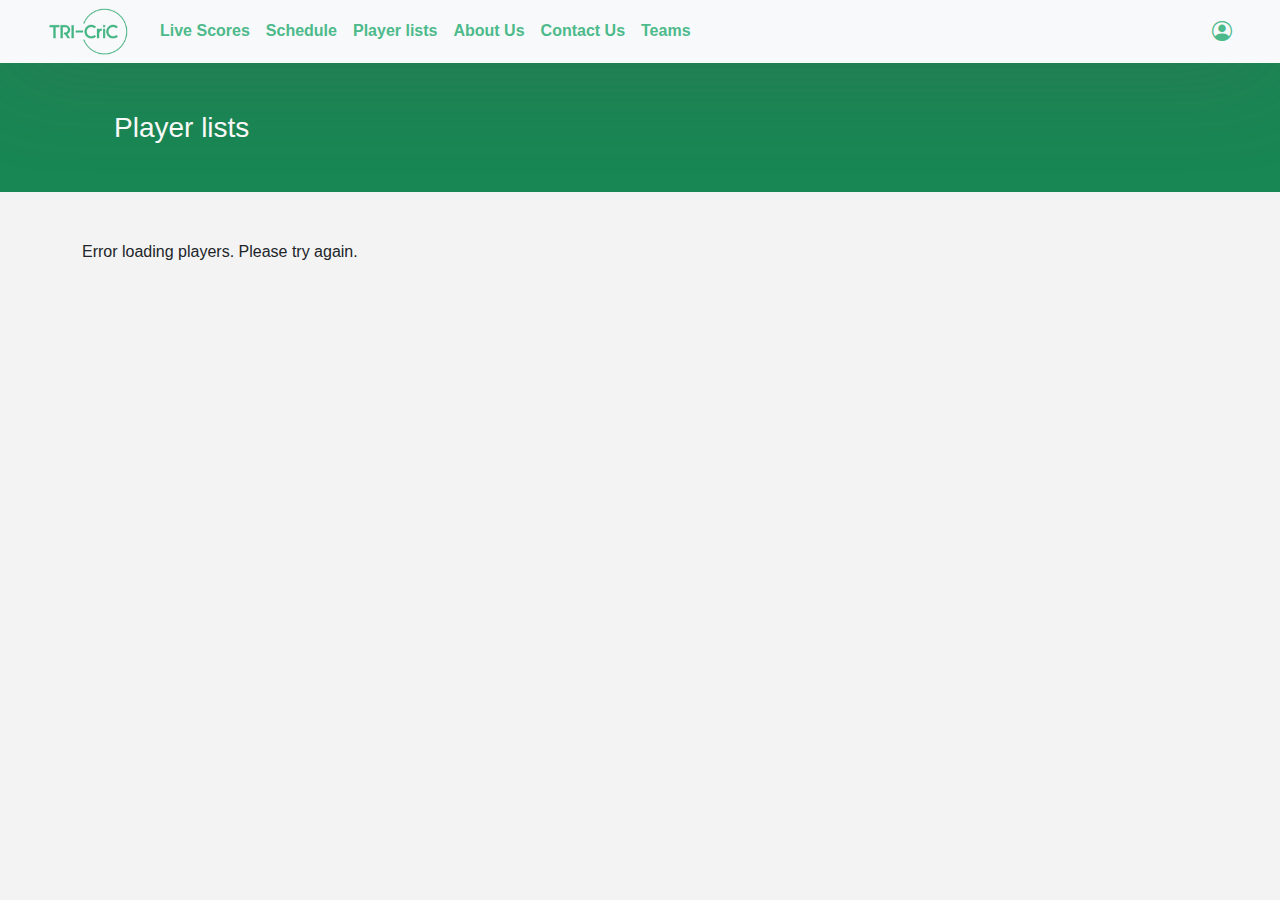
<file: all_players.html>
<!DOCTYPE html>
<html lang="en">
  <head>
    <meta charset="UTF-8" />
    <meta name="viewport" content="width=device-width, initial-scale=1.0" />
    <title>live cricket scores</title>
    <link
      href="https://cdn.jsdelivr.net/npm/bootstrap@5.3.0/dist/css/bootstrap.min.css"
      rel="stylesheet"
    />
    <link
      rel="stylesheet"
      href="https://cdn.jsdelivr.net/npm/bootstrap-icons@1.11.3/font/bootstrap-icons.min.css"
    />
    <link rel="stylesheet" href="./css/styles.css" />
    <link rel="stylesheet" href="./css/media.css" />
  </head>
  <body>
    <!-- NAVBAR -->
    <nav class="navbar navbar-expand-lg bg-body-tertiary custom-navbar">
      <div class="container-fluid px-lg-5">
        <a class="logo" href="./index.html">
          <img src="./images/logo/logocric.png" alt=" logo" />
        </a>
        <button
          class="navbar-toggler"
          type="button"
          data-bs-toggle="collapse"
          data-bs-target="#navbar"
          aria-controls="navbar"
          aria-expanded="false"
          aria-label="Toggle navigation"
        >
          <span class="navbar-toggler-icon"></span>
        </button>

        <div class="collapse navbar-collapse" id="navbar">
          <ul class="navbar-nav me-auto mb-2 mb-lg-0 ms-4">
            <li class="nav-item">
              <a
                class="nav-link active"
                aria-current="page"
                href="liveScore.html"
              >
                Live Scores
              </a>
            </li>
            <li class="nav-item">
              <a class="nav-link" href="schedule.html">Schedule</a>
            </li>

            <li class="nav-item">
              <a class="nav-link" href="all_players.html">Player lists</a>
            </li>
            <li class="nav-item">
              <a class="nav-link" href="#">About Us</a>
            </li>
            <li class="nav-item">
              <a class="nav-link" href="#">Contact Us</a>
            </li>
            <li class="nav-item">
              <a class="nav-link" href="Teams.html">Teams</a>
            </li>
          </ul>
          <a href=""><i class="bi bi-person-circle custom-icon"></i></a>
        </div>
      </div>
    </nav>

    <!-- sections -->

    <section class="bg-success py-5">
      <div class="container">
        <h3 class="m-0">Player lists</h3>
      </div>
    </section>

    <section class="schedule players py-5">
      <div class="container">
        <div class="row g-4">
          <div class="col-lg-3">
            <div class="profile-card">
              <img
                src="./images/dummy/dummy1.jfif"
                alt="User Image"
                class="profile-img"
              />
              <div class="profile-info">
                <h3>Virat Kohli</h3>
                <p>Country: India</p>
              </div>
            </div>
          </div>
        </div>
      </div>
    </section>
    <script src="https://cdn.jsdelivr.net/npm/bootstrap@5.3.0/dist/js/bootstrap.bundle.min.js"></script>
    <script src="./js/app.js"></script>
  </body>
</html>
</file>
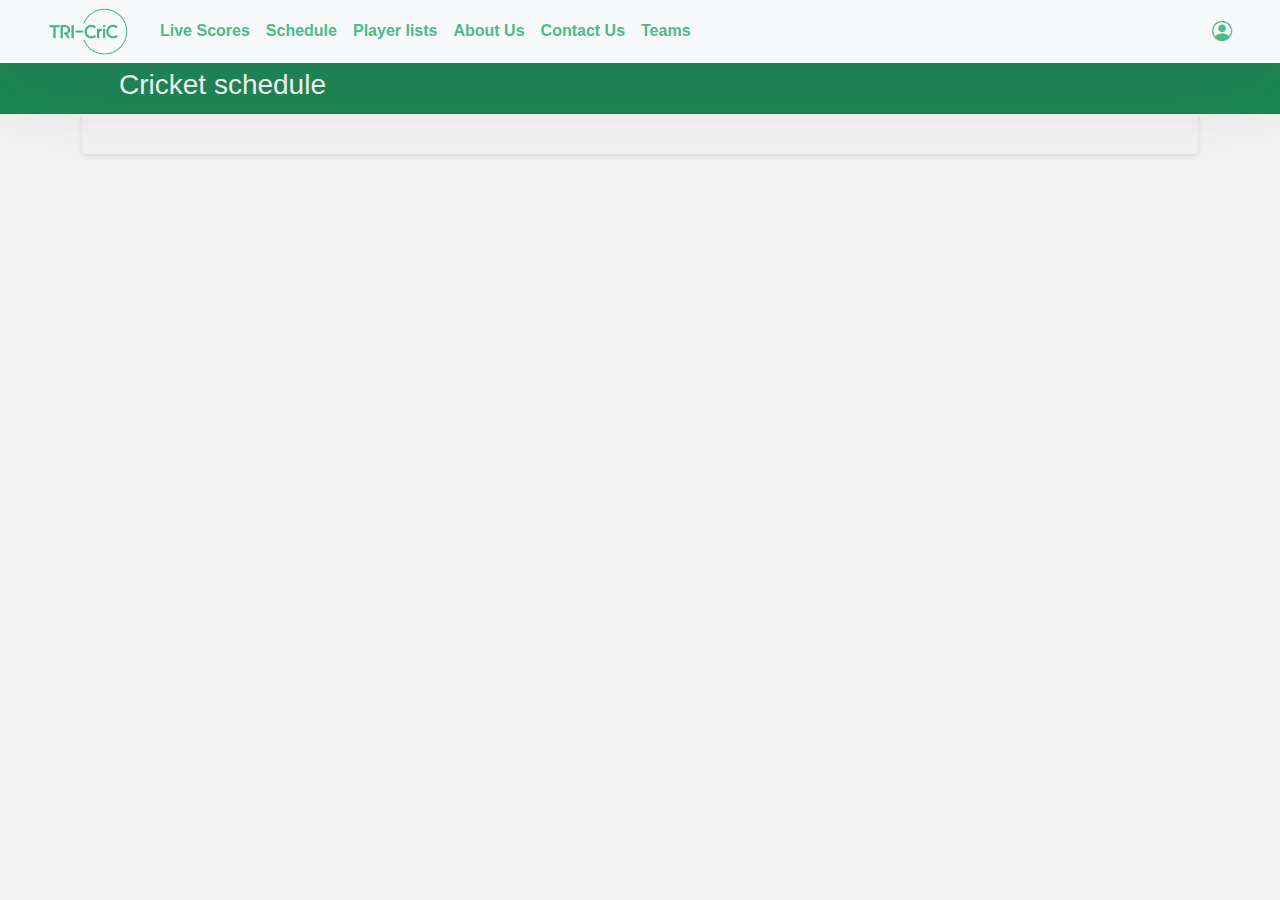
<file: schedule.html>
<!DOCTYPE html>
<html lang="en">
  <head>
    <meta charset="UTF-8" />
    <meta name="viewport" content="width=device-width, initial-scale=1.0" />
    <title>live cricket scores</title>
    <link
      href="https://cdn.jsdelivr.net/npm/bootstrap@5.3.0/dist/css/bootstrap.min.css"
      rel="stylesheet"
    />
    <link
      rel="stylesheet"
      href="https://cdn.jsdelivr.net/npm/bootstrap-icons@1.11.3/font/bootstrap-icons.min.css"
    />
    <link rel="stylesheet" href="./css/styles.css" />
    <link rel="stylesheet" href="./css/media.css" />
  </head>
  <body>
    <!-- NAVBAR -->
    <nav class="navbar navbar-expand-lg bg-body-tertiary custom-navbar">
      <div class="container-fluid px-lg-5">
        <a class="logo" href="./index.html">
          <img src="./images/logo/logocric.png" alt=" logo" />
        </a>
        <button
          class="navbar-toggler"
          type="button"
          data-bs-toggle="collapse"
          data-bs-target="#navbarSupportedContent"
          aria-controls="navbarSupportedContent"
          aria-expanded="false"
          aria-label="Toggle navigation"
        >
          <span class="navbar-toggler-icon"></span>
        </button>

        <div class="collapse navbar-collapse" id="navbarSupportedContent">
          <ul class="navbar-nav me-auto mb-2 mb-lg-0 ms-4">
            <li class="nav-item">
              <a
                class="nav-link active"
                aria-current="page"
                href="liveScore.html"
              >
                Live Scores
              </a>
            </li>
            <li class="nav-item">
              <a class="nav-link" href="schedule.html">Schedule</a>
            </li>

            <li class="nav-item">
              <a class="nav-link" href="all_players.html">Player lists</a>
            </li>
            <li class="nav-item">
              <a class="nav-link" href="#">About Us</a>
            </li>
            <li class="nav-item">
              <a class="nav-link" href="#">Contact Us</a>
            </li>
            <li class="nav-item">
              <a class="nav-link" href="Teams.html">Teams</a>
            </li>
          </ul>
          <a href=""><i class="bi bi-person-circle custom-icon"></i></a>
        </div>
      </div>
    </nav>

    <section class="bg-success">
      <div class="container">
        <div class="matches">
          <!-- <ul class="header1">
            <li>
              <a href="Current_matches.html" aria-label="View current matches"
                >Current Matches</a
              >
            </li>
            <li>
              <a href="#" aria-label="View current and future series"
                >Current & Future Series</a
              >
            </li>
            <li>
              <a href="#" aria-label="View matches by day">Matches By Day</a>
            </li>

            <li><a href="#" aria-label="View teams">Teams</a></li>
            <hr />
          </ul> -->

          <h3>Cricket schedule</h3>
          <!-- <div class="list-link">
            <ul>
              <li>
                <a href="#" aria-label="View international matches"
                  >International</a
                >
              </li>

              <li>
                <a href="#" aria-label="View domestic and other matches"
                  >Domestic & Others</a
                >
              </li>

              <li>
                <a href="#" aria-label="View T20 leagues">T20 Leagues</a>
              </li>

              <li><a href="#" aria-label="View women's matches">Women</a></li>
              <li>
                <a href="#" aria-label="View all matches">All Matches</a>
              </li>
            </ul>
          </div> -->
        </div>
      </div>
    </section>

    <section class="schedule">
      <div class="container">
        <div class="layout"></div>
        <!-- <div class="layout">
          <ul>
            <li>
              <div class="date">TUE, FEB 04 2025</div>
              <div class="row">
                <div class="col-lg-4">
                  <h6 class="custom-h">
                    <a href="#">Malta T20I Tri-Series, 2025</a>
                  </h6>
                </div>
                <div class="col-lg-8">
                  <div class="list">
                    <div class="item">
                      <a href="#"><b>Austria vs Hungary, 3rd Match</b></a>
                      <span>Marsa Sports Club, Marsa</span>
                    </div>
                    <div class="item">
                      <b>1:30 PM</b>
                      <span>08:00 AM GMT / 10:00</span>
                      <span>AM LOCAL</span>
                    </div>
                  </div>
                  <div class="list">
                    <div class="item">
                      <a href="#"><b>Austria vs Hungary, 3rd Match</b></a>
                      <span>Marsa Sports Club, Marsa</span>
                    </div>
                    <div class="item">
                      <b>1:30 PM</b>
                      <span>08:00 AM GMT / 10:00</span>
                      <span>AM LOCAL</span>
                    </div>
                  </div>
                </div>
              </div>
            </li>
          </ul>

          <ul>
            <li>
              <div class="date">TUE, FEB 04 2025</div>
              <div class="row">
                <div class="col-lg-4">
                  <h6 class="custom-h">
                    <a href="#">Malta T20I Tri-Series, 2025</a>
                  </h6>
                </div>
                <div class="col-lg-8">
                  <div class="list">
                    <div class="item">
                      <a href="#"><b>Austria vs Hungary, 3rd Match</b></a>
                      <span>Marsa Sports Club, Marsa</span>
                    </div>
                    <div class="item">
                      <b>1:30 PM</b>
                      <span>08:00 AM GMT / 10:00</span>
                      <span>AM LOCAL</span>
                    </div>
                  </div>
                  <div class="list">
                    <div class="item">
                      <a href="#"><b>Austria vs Hungary, 3rd Match</b></a>
                      <span>Marsa Sports Club, Marsa</span>
                    </div>
                    <div class="item">
                      <b>1:30 PM</b>
                      <span>08:00 AM GMT / 10:00</span>
                      <span>AM LOCAL</span>
                    </div>
                  </div>
                </div>
              </div>
            </li>
          </ul>

          <ul>
            <li>
              <div class="date">TUE, FEB 04 2025</div>
              <div class="row">
                <div class="col-lg-4">
                  <h6 class="custom-h">
                    <a href="#">Malta T20I Tri-Series, 2025</a>
                  </h6>
                </div>
                <div class="col-lg-8">
                  <div class="list">
                    <div class="item">
                      <a href="#"><b>Austria vs Hungary, 3rd Match</b></a>
                      <span>Marsa Sports Club, Marsa</span>
                    </div>
                    <div class="item">
                      <b>1:30 PM</b>
                      <span>08:00 AM GMT / 10:00</span>
                      <span>AM LOCAL</span>
                    </div>
                  </div>
                  <div class="list">
                    <div class="item">
                      <a href="#"><b>Austria vs Hungary, 3rd Match</b></a>
                      <span>Marsa Sports Club, Marsa</span>
                    </div>
                    <div class="item">
                      <b>1:30 PM</b>
                      <span>08:00 AM GMT / 10:00</span>
                      <span>AM LOCAL</span>
                    </div>
                  </div>
                </div>
              </div>
            </li>
          </ul>

          <ul>
            <li>
              <div class="date">TUE, FEB 04 2025</div>
              <div class="row">
                <div class="col-lg-4">
                  <h6 class="custom-h">
                    <a href="#">Malta T20I Tri-Series, 2025</a>
                  </h6>
                </div>
                <div class="col-lg-8">
                  <div class="list">
                    <div class="item">
                      <a href="#"><b>Austria vs Hungary, 3rd Match</b></a>
                      <span>Marsa Sports Club, Marsa</span>
                    </div>
                    <div class="item">
                      <b>1:30 PM</b>
                      <span>08:00 AM GMT / 10:00</span>
                      <span>AM LOCAL</span>
                    </div>
                  </div>
                  <div class="list">
                    <div class="item">
                      <a href="#"><b>Austria vs Hungary, 3rd Match</b></a>
                      <span>Marsa Sports Club, Marsa</span>
                    </div>
                    <div class="item">
                      <b>1:30 PM</b>
                      <span>08:00 AM GMT / 10:00</span>
                      <span>AM LOCAL</span>
                    </div>
                  </div>
                </div>
              </div>
            </li>
          </ul>

          <ul>
            <li>
              <div class="date">TUE, FEB 04 2025</div>
              <div class="row">
                <div class="col-lg-4">
                  <h6 class="custom-h">
                    <a href="#">Malta T20I Tri-Series, 2025</a>
                  </h6>
                </div>
                <div class="col-lg-8">
                  <div class="list">
                    <div class="item">
                      <a href="#"><b>Austria vs Hungary, 3rd Match</b></a>
                      <span>Marsa Sports Club, Marsa</span>
                    </div>
                    <div class="item">
                      <b>1:30 PM</b>
                      <span>08:00 AM GMT / 10:00</span>
                      <span>AM LOCAL</span>
                    </div>
                  </div>
                  <div class="list">
                    <div class="item">
                      <a href="#"><b>Austria vs Hungary, 3rd Match</b></a>
                      <span>Marsa Sports Club, Marsa</span>
                    </div>
                    <div class="item">
                      <b>1:30 PM</b>
                      <span>08:00 AM GMT / 10:00</span>
                      <span>AM LOCAL</span>
                    </div>
                  </div>
                </div>
              </div>
            </li>
          </ul>

          <ul>
            <li>
              <div class="date">TUE, FEB 04 2025</div>
              <div class="row">
                <div class="col-lg-4">
                  <h6 class="custom-h">
                    <a href="#">Malta T20I Tri-Series, 2025</a>
                  </h6>
                </div>
                <div class="col-lg-8">
                  <div class="list">
                    <div class="item">
                      <a href="#"><b>Austria vs Hungary, 3rd Match</b></a>
                      <span>Marsa Sports Club, Marsa</span>
                    </div>
                    <div class="item">
                      <b>1:30 PM</b>
                      <span>08:00 AM GMT / 10:00</span>
                      <span>AM LOCAL</span>
                    </div>
                  </div>
                  <div class="list">
                    <div class="item">
                      <a href="#"><b>Austria vs Hungary, 3rd Match</b></a>
                      <span>Marsa Sports Club, Marsa</span>
                    </div>
                    <div class="item">
                      <b>1:30 PM</b>
                      <span>08:00 AM GMT / 10:00</span>
                      <span>AM LOCAL</span>
                    </div>
                  </div>
                </div>
              </div>
            </li>
          </ul>

          <ul>
            <li>
              <div class="date">TUE, FEB 04 2025</div>
              <div class="row">
                <div class="col-lg-4">
                  <h6 class="custom-h">
                    <a href="#">Malta T20I Tri-Series, 2025</a>
                  </h6>
                </div>
                <div class="col-lg-8">
                  <div class="list">
                    <div class="item">
                      <a href="#"><b>Austria vs Hungary, 3rd Match</b></a>
                      <span>Marsa Sports Club, Marsa</span>
                    </div>
                    <div class="item">
                      <b>1:30 PM</b>
                      <span>08:00 AM GMT / 10:00</span>
                      <span>AM LOCAL</span>
                    </div>
                  </div>
                  <div class="list">
                    <div class="item">
                      <a href="#"><b>Austria vs Hungary, 3rd Match</b></a>
                      <span>Marsa Sports Club, Marsa</span>
                    </div>
                    <div class="item">
                      <b>1:30 PM</b>
                      <span>08:00 AM GMT / 10:00</span>
                      <span>AM LOCAL</span>
                    </div>
                  </div>
                </div>
              </div>
            </li>
          </ul>

          <ul>
            <li>
              <div class="date">TUE, FEB 04 2025</div>
              <div class="row">
                <div class="col-lg-4">
                  <h6 class="custom-h">
                    <a href="#">Malta T20I Tri-Series, 2025</a>
                  </h6>
                </div>
                  <div class="col-lg-8">
                    <div class="list">
                      <div class="item">
                        <a href="#"><b>Austria vs Hungary, 3rd Match</b></a>
                        <span>Marsa Sports Club, Marsa</span>
                      </div>
                      <div class="item">
                        <b>1:30 PM</b>
                        <span>08:00 AM GMT / 10:00</span>
                        <span>AM LOCAL</span>
                      </div>
                    </div>
                    <div class="list">
                      <div class="item">
                        <a href="#"><b>Austria vs Hungary, 3rd Match</b></a>
                        <span>Marsa Sports Club, Marsa</span>
                      </div>
                      <div class="item">
                        <b>1:30 PM</b>
                        <span>08:00 AM GMT / 10:00</span>
                        <span>AM LOCAL</span>
                      </div>
                    </div>
                  </div>
              </div>
            </li>
          </ul>

          <ul>
            <li>
              <div class="date">TUE, FEB 04 2025</div>
              <div class="row">
                <div class="col-lg-4">
                  <h6 class="custom-h">
                    <a href="#">Malta T20I Tri-Series, 2025</a>
                  </h6>
                </div>
                <div class="col-lg-8">
                  <div class="list">
                    <div class="item">
                      <a href="#"><b>Austria vs Hungary, 3rd Match</b></a>
                      <span>Marsa Sports Club, Marsa</span>
                    </div>
                    <div class="item">
                      <b>1:30 PM</b>
                      <span>08:00 AM GMT / 10:00</span>
                      <span>AM LOCAL</span>
                    </div>
                  </div>
                  <div class="list">
                    <div class="item">
                      <a href="#"><b>Austria vs Hungary, 3rd Match</b></a>
                      <span>Marsa Sports Club, Marsa</span>
                    </div>
                    <div class="item">
                      <b>1:30 PM</b>
                      <span>08:00 AM GMT / 10:00</span>
                      <span>AM LOCAL</span>
                    </div>
                  </div>
                </div>
              </div>
            </li>
          </ul>

          <ul>
            <li>
              <div class="date">TUE, FEB 04 2025</div>
              <div class="row">
                <div class="col-lg-4">
                  <h6 class="custom-h">
                    <a href="#">Malta T20I Tri-Series, 2025</a>
                  </h6>
                </div>
                <div class="col-lg-8">
                  <div class="list">
                    <div class="item">
                      <a href="#"><b>Austria vs Hungary, 3rd Match</b></a>
                      <span>Marsa Sports Club, Marsa</span>
                    </div>
                    <div class="item">
                      <b>1:30 PM</b>
                      <span>08:00 AM GMT / 10:00</span>
                      <span>AM LOCAL</span>
                    </div>
                  </div>
                  <div class="list">
                    <div class="item">
                      <a href="#"><b>Austria vs Hungary, 3rd Match</b></a>
                      <span>Marsa Sports Club, Marsa</span>
                    </div>
                    <div class="item">
                      <b>1:30 PM</b>
                      <span>08:00 AM GMT / 10:00</span>
                      <span>AM LOCAL</span>
                    </div>
                  </div>
                </div>
              </div>
            </li>
          </ul>

          <ul>
            <li>
              <div class="date">TUE, FEB 04 2025</div>
              <div class="row">
                <div class="col-lg-4">
                  <h6 class="custom-h">
                    <a href="#">Malta T20I Tri-Series, 2025</a>
                  </h6>
                </div>
                <div class="col-lg-8">
                  <div class="list">
                    <div class="item">
                      <a href="#"><b>Austria vs Hungary, 3rd Match</b></a>
                      <span>Marsa Sports Club, Marsa</span>
                    </div>
                    <div class="item">
                      <b>1:30 PM</b>
                      <span>08:00 AM GMT / 10:00</span>
                      <span>AM LOCAL</span>
                    </div>
                  </div>
                  <div class="list">
                    <div class="item">
                      <a href="#"><b>Austria vs Hungary, 3rd Match</b></a>
                      <span>Marsa Sports Club, Marsa</span>
                    </div>
                    <div class="item">
                      <b>1:30 PM</b>
                      <span>08:00 AM GMT / 10:00</span>
                      <span>AM LOCAL</span>
                    </div>
                  </div>
                </div>
              </div>
            </li>
          </ul>

          <ul>
            <li>
              <div class="date">TUE, FEB 04 2025</div>
              <div class="row">
                <div class="col-lg-4">
                  <h6 class="custom-h">
                    <a href="#">Malta T20I Tri-Series, 2025</a>
                  </h6>
                </div>
                <div class="col-lg-8">
                  <div class="list">
                    <div class="item">
                      <a href="#"><b>Austria vs Hungary, 3rd Match</b></a>
                      <span>Marsa Sports Club, Marsa</span>
                    </div>
                    <div class="item">
                      <b>1:30 PM</b>
                      <span>08:00 AM GMT / 10:00</span>
                      <span>AM LOCAL</span>
                    </div>
                  </div>
                  <div class="list">
                    <div class="item">
                      <a href="#"><b>Austria vs Hungary, 3rd Match</b></a>
                      <span>Marsa Sports Club, Marsa</span>
                    </div>
                    <div class="item">
                      <b>1:30 PM</b>
                      <span>08:00 AM GMT / 10:00</span>
                      <span>AM LOCAL</span>
                    </div>
                  </div>
                </div>
              </div>
            </li>
          </ul>

          <ul>
            <li>
              <div class="date">TUE, FEB 04 2025</div>
              <div class="row">
                <div class="col-lg-4">
                  <h6 class="custom-h">
                    <a href="#">Malta T20I Tri-Series, 2025</a>
                  </h6>
                </div>
                <div class="col-lg-8">
                  <div class="list">
                    <div class="item">
                      <a href="#"><b>Austria vs Hungary, 3rd Match</b></a>
                      <span>Marsa Sports Club, Marsa</span>
                    </div>
                    <div class="item">
                      <b>1:30 PM</b>
                      <span>08:00 AM GMT / 10:00</span>
                      <span>AM LOCAL</span>
                    </div>
                  </div>
                  <div class="list">
                    <div class="item">
                      <a href="#"><b>Austria vs Hungary, 3rd Match</b></a>
                      <span>Marsa Sports Club, Marsa</span>
                    </div>
                    <div class="item">
                      <b>1:30 PM</b>
                      <span>08:00 AM GMT / 10:00</span>
                      <span>AM LOCAL</span>
                    </div>
                  </div>
                </div>
              </div>
            </li>
          </ul>

          <ul>
            <li>
              <div class="date">TUE, FEB 04 2025</div>
              <div class="row">
                <div class="col-lg-4">
                  <h6 class="custom-h">
                    <a href="#">Malta T20I Tri-Series, 2025</a>
                  </h6>
                </div>
                <div class="col-lg-8">
                  <div class="list">
                    <div class="item">
                      <a href="#"><b>Austria vs Hungary, 3rd Match</b></a>
                      <span>Marsa Sports Club, Marsa</span>
                    </div>
                    <div class="item">
                      <b>1:30 PM</b>
                      <span>08:00 AM GMT / 10:00</span>
                      <span>AM LOCAL</span>
                    </div>
                  </div>
                  <div class="list">
                    <div class="item">
                      <a href="#"><b>Austria vs Hungary, 3rd Match</b></a>
                      <span>Marsa Sports Club, Marsa</span>
                    </div>
                    <div class="item">
                      <b>1:30 PM</b>
                      <span>08:00 AM GMT / 10:00</span>
                      <span>AM LOCAL</span>
                    </div>
                  </div>
                </div>
              </div>
            </li>
          </ul>
        </div> -->
      </div>
    </section>

    <script src="https://cdn.jsdelivr.net/npm/bootstrap@5.3.0/dist/js/bootstrap.bundle.min.js"></script>
    <script src="./js/script.js"></script>
  </body>
</html>
</file>
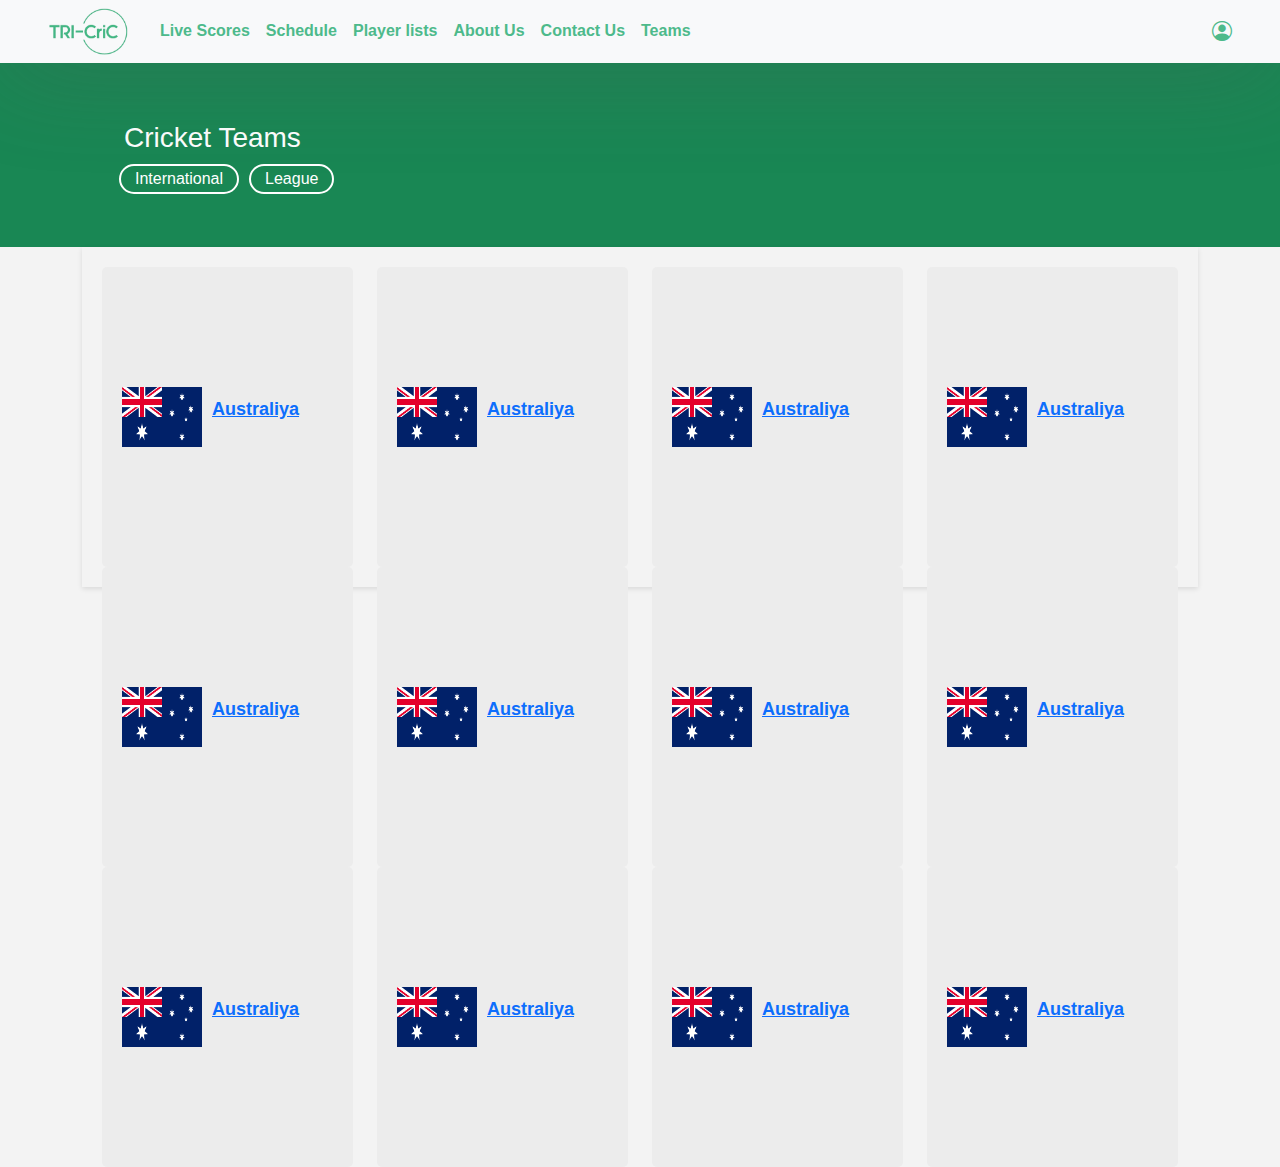
<file: Teams.html>
<!DOCTYPE html>
<html lang="en">
  <head>
    <meta charset="UTF-8" />
    <meta name="viewport" content="width=device-width, initial-scale=1.0" />
    <title>live cricket scores</title>
    <link
      href="https://cdn.jsdelivr.net/npm/bootstrap@5.3.0/dist/css/bootstrap.min.css"
      rel="stylesheet"
    />
    <link
      rel="stylesheet"
      href="https://cdn.jsdelivr.net/npm/bootstrap-icons@1.11.3/font/bootstrap-icons.min.css"
    />
    <link rel="stylesheet" href="./css/styles.css" />
    <link rel="stylesheet" href="./css/media.css" />
  </head>
  <body>
    <!-- NAVBAR -->
    <nav class="navbar navbar-expand-lg bg-body-tertiary custom-navbar">
      <div class="container-fluid px-lg-5">
        <a class="logo" href="./index.html">
          <img src="./images/logo/logocric.png" alt=" logo" />
        </a>
        <button
          class="navbar-toggler"
          type="button"
          data-bs-toggle="collapse"
          data-bs-target="#navbarSupportedContent"
          aria-controls="navbarSupportedContent"
          aria-expanded="false"
          aria-label="Toggle navigation"
        >
          <span class="navbar-toggler-icon"></span>
        </button>

        <div class="collapse navbar-collapse" id="navbarSupportedContent">
          <ul class="navbar-nav me-auto mb-2 mb-lg-0 ms-4">
            <li class="nav-item">
              <a
                class="nav-link active"
                aria-current="page"
                href="liveScore.html"
              >
                Live Scores
              </a>
            </li>
            <li class="nav-item">
              <a class="nav-link" href="schedule.html">Schedule</a>
            </li>
            <li class="nav-item">
              <a class="nav-link" href="all_players.html">Player lists</a>
            </li>
            <li class="nav-item">
              <a class="nav-link" href="#">About Us</a>
            </li>
            <li class="nav-item">
              <a class="nav-link" href="#">Contact Us</a>
            </li>
            <li class="nav-item">
              <a class="nav-link" href="#">Teams</a>
            </li>
          </ul>
          <a href=""><i class="bi bi-person-circle custom-icon"></i></a>
        </div>
      </div>
    </nav>

    <!-- sections -->
    <section class="bg-success py-5">
      <div class="container">
        <div class="teams">
          <h3>Cricket Teams</h3>
        </div>
        <div class="btn-links">
          <ul>
            <li><a href="#">International</a></li>
            <li><a href="#">League</a></li>
          </ul>
        </div>
      </div>
    </section>

    <!-- other sections -->
    <section>
      <div class="container">
        <div class="layout">
          <div class="row g-4">
            <div class="col-lg-3">
              <div class="flag">
                <a href="#">
                  <img
                    src="./images/flag/Flag_of_Australia.webp"
                    alt="Australiya"
                  />
                </a>
                <p><a href="#">Australiya</a></p>
              </div>
              <div class="flag">
                <a href="#">
                  <img
                    src="./images/flag/Flag_of_Australia.webp"
                    alt="Australiya"
                  />
                </a>
                <p><a href="#">Australiya</a></p>
              </div>

              <div class="flag">
                <a href="#">
                  <img
                    src="./images/flag/Flag_of_Australia.webp"
                    alt="Australiya"
                  />
                </a>
                <p><a href="#">Australiya</a></p>
              </div>
            </div>
            <div class="col-lg-3">
              <div class="flag">
                <a href="#">
                  <img
                    src="./images/flag/Flag_of_Australia.webp"
                    alt="Australiya"
                  />
                </a>
                <p><a href="#">Australiya</a></p>
              </div>
              <div class="flag">
                <a href="#">
                  <img
                    src="./images/flag/Flag_of_Australia.webp"
                    alt="Australiya"
                  />
                </a>
                <p><a href="#">Australiya</a></p>
              </div>
              <div class="flag">
                <a href="#">
                  <img
                    src="./images/flag/Flag_of_Australia.webp"
                    alt="Australiya"
                  />
                </a>
                <p><a href="#">Australiya</a></p>
              </div>
            </div>
            <div class="col-lg-3">
              <div class="flag">
                <a href="#">
                  <img
                    src="./images/flag/Flag_of_Australia.webp"
                    alt="Australiya"
                  />
                </a>
                <p><a href="#">Australiya</a></p>
              </div>
              <div class="flag">
                <a href="#">
                  <img
                    src="./images/flag/Flag_of_Australia.webp"
                    alt="Australiya"
                  />
                </a>
                <p><a href="#">Australiya</a></p>
              </div>
              <div class="flag">
                <a href="#">
                  <img
                    src="./images/flag/Flag_of_Australia.webp"
                    alt="Australiya"
                  />
                </a>
                <p><a href="#">Australiya</a></p>
              </div>
            </div>
            <div class="col-lg-3">
              <div class="flag">
                <a href="#">
                  <img
                    src="./images/flag/Flag_of_Australia.webp"
                    alt="Australiya"
                  />
                </a>
                <p><a href="#">Australiya</a></p>
              </div>
              <div class="flag">
                <a href="#">
                  <img
                    src="./images/flag/Flag_of_Australia.webp"
                    alt="Australiya"
                  />
                </a>
                <p><a href="#">Australiya</a></p>
              </div>
              <div class="flag">
                <a href="#">
                  <img
                    src="./images/flag/Flag_of_Australia.webp"
                    alt="Australiya"
                  />
                </a>
                <p><a href="#">Australiya</a></p>
              </div>
            </div>
          </div>
        </div>
      </div>
    </section>

    <script src="https://cdn.jsdelivr.net/npm/bootstrap@5.3.0/dist/js/bootstrap.bundle.min.js"></script>
    <script src="./js/team.js"></script>
  </body>
</html>
</file>
<file: css/styles.css>
@import url("https://fonts.googleapis.com/css2?family=Poppins:ital,wght@0,100;0,200;0,300;0,400;0,500;0,600;0,700;0,800;0,900;1,100;1,200;1,300;1,400;1,500;1,600;1,700;1,800;1,900&display=swap");

* {
  font-family: "Helvetica";
  outline: none;
  /* overflow: hidden; */
}

body {
  background-color: #f3f3f3;
  overflow-x: hidden;
}

.custom-navbar {
  background: #fff;
  box-shadow: 0 5px 100px 0 #58585852;
}
.custom-icon {
  color: #4dba8b;
  font-size: 20px;
}

.logo img {
  width: 80px;
  height: auto;
}
.custom-navbar .nav-link {
  color: #4dba8b;
  font-size: 16px;
  font-weight: 600;
}
.custom-navbar .nav-link.active {
  color: #4dba8b;
  font-weight: 600;
}

/* Score Card */
.score-card {
  border: 1px solid #e3e3e3;
  background: #fff;
  border-radius: 5px;
  box-shadow: 0 0 10px 0 #0001;
}
.score-card .score-header {
  display: flex;
  align-items: center;
  justify-content: space-between;
  gap: 20px;
  padding: 10px;
}
.score-card .score-header p {
  margin: 0;
  font-size: 10.5px;
}
.score-card .score-header a {
  padding: 2px 10px;
  border-radius: 20px;
  background-color: #000;
  color: #fff;
  font-size: 12px;
  font-style: normal;
  text-decoration: none;
}
.score-card .score-body {
  padding: 0 10px 10px;
}
.score-card .score-body table {
  width: 100%;
}
.score-card .score-body table td {
  padding-bottom: 10px;
}
.score-card .score-body table img {
  width: 25px;
}
.score-card .score-body table span {
  font-size: 16px;
  font-weight: 400;
}

.score-card .score-body table span.eng {
  font-weight: 300;
}
.score-card .score-body table b {
  font-size: 16px;
  font-weight: 300;
}
.score-card .score-body table b.bold {
  font-weight: 500;
}
.score-card .score-body p {
  font-size: 14px;
  color: #0056b3;
  margin: 0;
}
.score-card .score-footer {
  background: #f2f2f2;
  display: flex;
  justify-content: flex-end;
  gap: 10px;
  padding: 10px;
}
.score-card .score-footer span {
  font-size: 14px;
  color: gray;
}

/* schedule page styling */

/* .matches {
  padding: 20px;
} */

.matches {
  /* background-color: #f9f9f9; */
  padding: 5px;
  /* text-align: center; */
}

.header1 {
  list-style: none;
  display: flex;
  flex-wrap: wrap;
  margin: 10px;
  padding: 0;
}

.header1 li {
  /* background-color: #007bff; */
  /* display: inline-block; */
  margin-left: 32px;
  /* padding-top: 5px; */
  /* padding-bottom: 5px; */
}
.header1 li a {
  color: #fff;
  text-decoration: none;
  font-size: 16px;
  display: block;
}

hr {
  border: 1px solid #ddd;
}

h3 {
  color: #fff;
  /* margin: 10px; */
  padding-left: 32px;
}

.list-link ul {
  display: flex;
  list-style: none;
  flex-wrap: wrap;
  gap: 10px;
}
.list-link ul li a {
  border: 2px solid;
  color: white;
  text-decoration: none;
  display: inline-block;
  padding: 1px 14px;
  font-weight: 300;
  border-radius: 50px;
}

/* sections 2 */

/* Container styling */
.container {
  font-family: Helvetica;
}

/* Layout styling */
.layout {
  /* background-color: #f8f9fa; Light gray background */
  padding: 20px;
  box-shadow: 0 2px 5px rgba(0, 0, 0, 0.1);
}

/* List styling */
.layout ul {
  list-style: none; /* Remove default list bullets */
  align-items: left;
}

/* Styling for the date */
.date {
  font-size: 16px;
  font-weight: bold;
  color: #333;
  text-align: left; /* Centers the date */
  background-color: #ecebeb;
  padding: 10px 0 10px 5px;
}

/* Schedule Section */

.custom-h {
  margin-top: 12px;
}
.custom-h a {
  text-decoration: none;
  color: #333;
  font-weight: 600;
}
.schedule .list {
  padding: 10px 0;
  display: flex;
  border-bottom: 1px solid #0002;
}
.schedule .list .item {
  width: 50%;
}

.schedule .list .item a {
  text-decoration: none;
  font-weight: 300;
  color: #333;
  font-size: 16px;
}
.schedule .list .item,
.schedule .list .item span {
  display: block;
  font-weight: 100;
  font-size: 14px;
}

/* currnet matches styling */

.list-link1 ul {
  list-style: none;
  display: flex;
  gap: 20px;
  margin-bottom: 0px;
}

.list-link1 ul li a {
  font-size: 16px;
  color: #fff;
  text-decoration: none;
  margin-left: 11px;
  flex-wrap: wrap;
}
.date h5 a {
  color: #333;
  text-decoration: none;
}
.vs {
  margin-left: 32px;
}
.vs1 {
  display: flex;
  background-color: #ecebeb;
}

.vs1 h5 a {
  color: #333;
  text-decoration: none;
  padding: 5px;
}
.vs h5 a {
  text-decoration: none;
  color: #333;
  list-style: none;
}
.live-scores {
  background-color: #ecebeb;
  padding: 10px;
  max-width: 350px;
  margin-left: 30px;
}

.live-scores a {
  text-decoration: none;
  color: #000;
  display: block;
}

.live-scores table {
  width: 100%;
  margin-bottom: 5px;
}

.live-scores td {
  padding: 5px;
  font-size: 14px;
  font-weight: bold;
}
.live-scores p {
  margin: 0;
  font-size: 14px;
  color: red;
  margin-left: 5px;
}

.list-style-link {
  margin-top: 15px;
}

.list-style-link ul {
  display: flex;
  gap: 12px;
}

.list-style-link ul li a {
  text-decoration: none;
}

/* playerslist */

.profile-card {
  display: flex;
  align-items: center;
  background: #fff; /* Light green background */
  border-radius: 10px;
  padding: 15px;
  width: 100%;
  box-shadow: 0px 4px 50px 1px #e5e5e5;
  /* margin: 10px 0 10px; */
}

.profile-img {
  width: 70px;
  height: 70px;
  border-radius: 50px;
  object-fit: cover;
  margin-right: 5px;
}

.profile-info {
  flex-grow: 1;
}

.profile-info h3 {
  margin: 0;
  font-size: 18px;
  font-weight: bold;
  color: #333;
}

.profile-info p {
  margin: 0;
  font-size: 14px;
  color: gray;
  padding: 0 0 0 32px;
}

/* teams styling */

.teams h3 {
  color: #fff;
  padding-left: 32px;
  margin: 10px;
}

.btn-links ul {
  margin: 5px;
  padding-left: 32px;
  display: flex;
  flex-wrap: wrap;
  gap: 10px;
  list-style: none;
}

.btn-links ul li a {
  border: 2px solid;
  color: white;
  text-decoration: none;
  display: inline-block;
  padding: 1px 14px;
  font-weight: 300;
  border-radius: 50px;
}

.flag {
  display: flex;
  align-items: center;
  justify-content: flex-start;
  gap: 10px;
  width: 100%;
  background-color: rgb(236, 236, 236);
  height: 100%;
  padding: 20px;
  border-radius: 5px;
  text-decoration: none;
  color: #333;
  font-weight: 600;
  font-size: 18px;
}

.flag img {
  width: 80px;
  height: 60px;
}
</file>
<file: css/media.css>
/* schedule page contents */
@media (max-width: 767px) {
  .layout ul,
  .list-link ul,
  .matches .profile-card h3 {
    padding: 0px;
  }
  .header1 {
    display: block;
  }
  .header1 li {
    margin: 0;
    display: block;
  }
  .profile-card {
    width: 100%;
  }

  /* .live-scores {
    margin-left: 0;
  }  */
}
</file>
